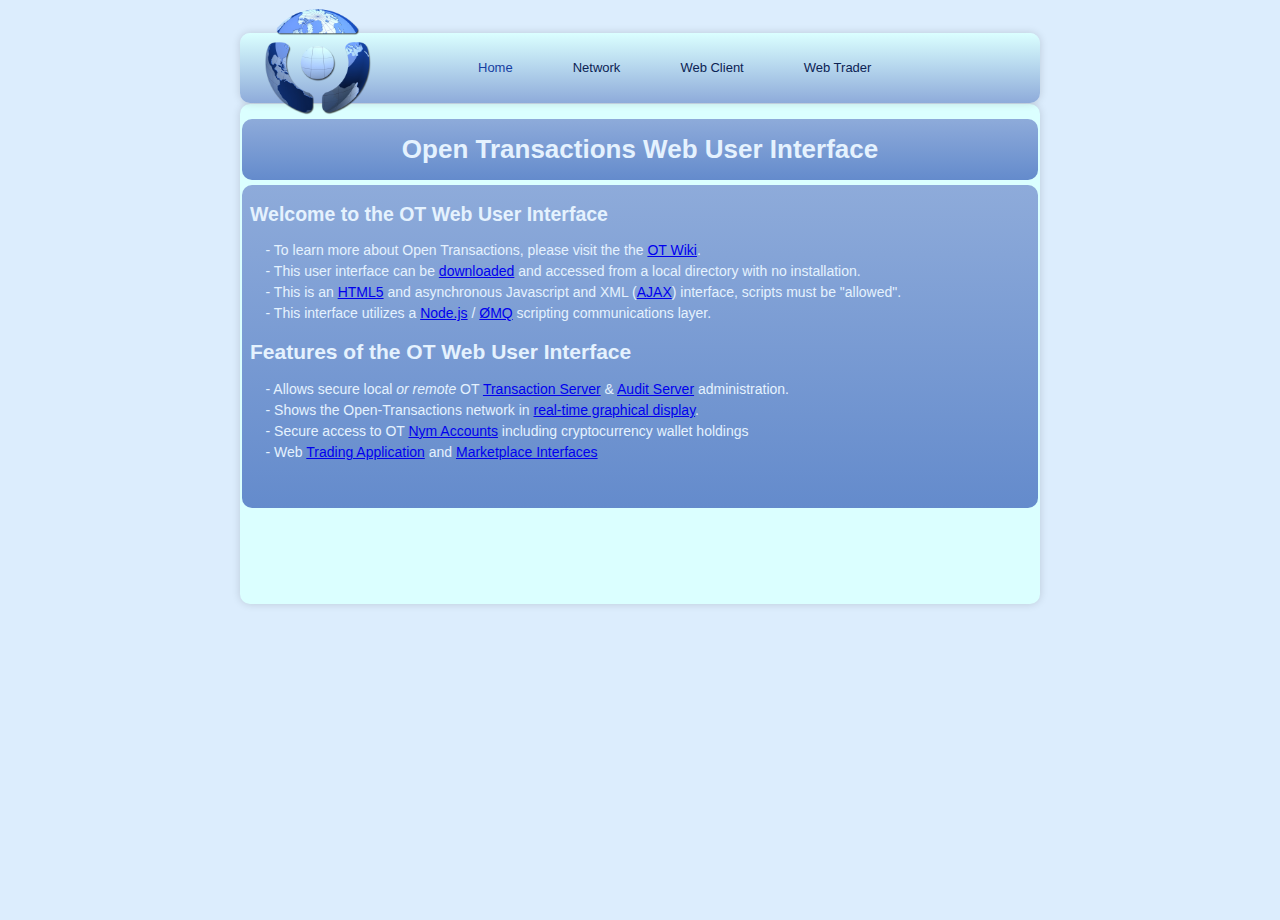
<file: Web/index.html>
<!DOCTYPE html>
<!--
/************************************************************
 -----BEGIN PGP SIGNED MESSAGE-----
 Hash: SHA1

 *                 OPEN TRANSACTIONS
 *
 *       Financial Cryptography and Digital Cash
 *       Library, Protocol, API, Server, CLI, GUI
 *
 *       -- Anonymous Numbered Accounts.
 *       -- Untraceable Digital Cash.
 *       -- Triple-Signed Receipts.
 *       -- Cheques, Vouchers, Transfers, Inboxes.
 *       -- Basket Currencies, Markets, Payment Plans.
 *       -- Signed, XML, Ricardian-style Contracts.
 *       -- Scripted smart contracts.
 *
 *  Copyright (C) 2010-2013 by "Fellow Traveler" (A pseudonym)
 *
 *  EMAIL:
 *  FellowTraveler@rayservers.net
 *
 *  BITCOIN:  1NtTPVVjDsUfDWybS4BwvHpG2pdS9RnYyQ
 *
 *  KEY FINGERPRINT (PGP Key in license file):
 *  9DD5 90EB 9292 4B48 0484  7910 0308 00ED F951 BB8E
 *
 *  OFFICIAL PROJECT WIKI(s):
 *  https://github.com/FellowTraveler/Moneychanger
 *  https://github.com/FellowTraveler/Open-Transactions/wiki
 *
 *  WEBSITE:
 *  http://www.OpenTransactions.org/
 *
 *  Components and licensing:
 *   -- Moneychanger..A Java client GUI.....LICENSE:.....GPLv3
 *   -- otlib.........A class library.......LICENSE:...LAGPLv3
 *   -- otapi.........A client API..........LICENSE:...LAGPLv3
 *   -- opentxs/ot....Command-line client...LICENSE:...LAGPLv3
 *   -- otserver......Server Application....LICENSE:....AGPLv3
 *  Github.com/FellowTraveler/Open-Transactions/wiki/Components
 *
 *  All of the above OT components were designed and written by
 *  Fellow Traveler, with the exception of Moneychanger, which
 *  was contracted out to Vicky C (bitcointrader4@gmail.com).
 *  The open-source community has since actively contributed.
 *
 *  -----------------------------------------------------
 *
 *   LICENSE:
 *   This program is free software: you can redistribute it
 *   and/or modify it under the terms of the GNU Affero
 *   General Public License as published by the Free Software
 *   Foundation, either version 3 of the License, or (at your
 *   option) any later version.
 *
 *   ADDITIONAL PERMISSION under the GNU Affero GPL version 3
 *   section 7: (This paragraph applies only to the LAGPLv3
 *   components listed above.) If you modify this Program, or
 *   any covered work, by linking or combining it with other
 *   code, such other code is not for that reason alone subject
 *   to any of the requirements of the GNU Affero GPL version 3.
 *   (==> This means if you are only using the OT API, then you
 *   don't have to open-source your code--only your changes to
 *   Open-Transactions itself must be open source. Similar to
 *   LGPLv3, except it applies to software-as-a-service, not
 *   just to distributing binaries.)
 *
 *   Extra WAIVER for OpenSSL, Lucre, and all other libraries
 *   used by Open Transactions: This program is released under
 *   the AGPL with the additional exemption that compiling,
 *   linking, and/or using OpenSSL is allowed. The same is true
 *   for any other open source libraries included in this
 *   project: complete waiver from the AGPL is hereby granted to
 *   compile, link, and/or use them with Open-Transactions,
 *   according to their own terms, as long as the rest of the
 *   Open-Transactions terms remain respected, with regard to
 *   the Open-Transactions code itself.
 *
 *   Lucre License:
 *   This code is also "dual-license", meaning that Ben Lau-
 *   rie's license must also be included and respected, since
 *   the code for Lucre is also included with Open Transactions.
 *   See Open-Transactions/src/otlib/lucre/LUCRE_LICENSE.txt
 *   The Laurie requirements are light, but if there is any
 *   problem with his license, simply remove the Lucre code.
 *   Although there are no other blind token algorithms in Open
 *   Transactions (yet. credlib is coming), the other functions
 *   will continue to operate.
 *   See Lucre on Github:  https://github.com/benlaurie/lucre
 *   -----------------------------------------------------
 *   You should have received a copy of the GNU Affero General
 *   Public License along with this program.  If not, see:
 *   http://www.gnu.org/licenses/
 *
 *   If you would like to use this software outside of the free
 *   software license, please contact FellowTraveler.
 *   (Unfortunately many will run anonymously and untraceably,
 *   so who could really stop them?)
 *
 *   DISCLAIMER:
 *   This program is distributed in the hope that it will be
 *   useful, but WITHOUT ANY WARRANTY; without even the implied
 *   warranty of MERCHANTABILITY or FITNESS FOR A PARTICULAR
 *   PURPOSE.  See the GNU Affero General Public License for
 *   more details.

 -----BEGIN PGP SIGNATURE-----
 Version: GnuPG v1.4.9 (Darwin)

 iQIcBAEBAgAGBQJRSsfJAAoJEAMIAO35UbuOQT8P/RJbka8etf7wbxdHQNAY+2cC
 vDf8J3X8VI+pwMqv6wgTVy17venMZJa4I4ikXD/MRyWV1XbTG0mBXk/7AZk7Rexk
 KTvL/U1kWiez6+8XXLye+k2JNM6v7eej8xMrqEcO0ZArh/DsLoIn1y8p8qjBI7+m
 aE7lhstDiD0z8mwRRLKFLN2IH5rAFaZZUvj5ERJaoYUKdn4c+RcQVei2YOl4T0FU
 LWND3YLoH8naqJXkaOKEN4UfJINCwxhe5Ke9wyfLWLUO7NamRkWD2T7CJ0xocnD1
 sjAzlVGNgaFDRflfIF4QhBx1Ddl6wwhJfw+d08bjqblSq8aXDkmFA7HeunSFKkdn
 oIEOEgyj+veuOMRJC5pnBJ9vV+7qRdDKQWaCKotynt4sWJDGQ9kWGWm74SsNaduN
 TPMyr9kNmGsfR69Q2Zq/FLcLX/j8ESxU+HYUB4vaARw2xEOu2xwDDv6jt0j3Vqsg
 x7rWv4S/Eh18FDNDkVRChiNoOIilLYLL6c38uMf1pnItBuxP3uhgY6COm59kVaRh
 nyGTYCDYD2TK+fI9o89F1297uDCwEJ62U0Q7iTDp5QuXCoxkPfv8/kX6lS6T3y9G
 M9mqIoLbIQ1EDntFv7/t6fUTS2+46uCrdZWbQ5RjYXdrzjij02nDmJAm2BngnZvd
 kamH0Y/n11lCvo1oQxM+
 =uSzz
 -----END PGP SIGNATURE-----
 **************************************************************/

-->
<html>
    <head>
        <title>Open Transactions Web Interfaces Homepage</title>
        <meta charset="UTF-8">
        <meta name="viewport" content="width=device-width">
        <link rel=stylesheet type="text/css" href="OT_WebUI.css">
        <!-- <script src="LiveNetworkGraph_OT.js"></script> -->
    </head>
    <body>
        <nav>
            <ul style="width:800px;">
                <ln style="Float: Left; clear: both;"><img height=156px src="images/opentransactions.png"></ln>
		<la><a>Home</a></la>
		<li><a href="#">Network</a>
			<ul>
				<li><a href="#">Live Network Graphs</a></li>
				<li><a href="TxServerPanel.html">Transaction Server Panel</a></li>
				<li><a href="AuditServerPanel.html">Audit Server Panel</a></li>
			</ul>
		</li>
		<li><a href="#">Web Client</a>
			<ul>
				<li><a href="#">Digital Currency</a>
					<ul>
						<li><a href="#">Chaumian Assets & Stocks</a></li>
						<li><a href="#">Blockchain Currencies</a></li>
					</ul>
                                </li>
				<li><a href="#">Smart Contracts</a></li>
				<li><a href="#">Merchant Integration</a></li>
			</ul>
		</li>
		<li><a href="#">Web Trader</a>
                	<ul>
				<li><a href="#">Currencies / Commodities</a></li>
				<li><a href="#">Options / Futures</a></li>
				<li><a href="#">Direct MarketPlace</a></li>
			</ul>
                </li>
            </ul>
        </nav>
        <main style="margin: -32px auto;">
            <nest align=left>
                <ul style="width:780px; margin-top: 15px;">
                    <li><h1>Open Transactions Web User Interface</h1></li>
                </ul>
                <ul style="width:780px; align: left;">
                    <li style="text-align: left;">
                    <h2>Welcome to the OT Web User Interface</h2>
                    <font style="font-size: 14px; color: #E5F2FE;">
                    &nbsp;&nbsp;&nbsp; - To learn more about Open Transactions, please visit the the <a href="http://opentransactions.org/wiki/">OT Wiki</a>.<br />
                    &nbsp;&nbsp;&nbsp; - This user interface can be <a href="https://github.com/RAM518/Open-Transactions/tree/WebUI/Web">downloaded</a> and accessed from a local directory with no installation.<br />
                    &nbsp;&nbsp;&nbsp; - This is an <a href="http://www.w3schools.com/html/html5_intro.asp">HTML5</a>
                    and asynchronous Javascript and XML (<a href="http://www.w3schools.com/ajax/ajax_intro.asp">AJAX</a>)
                    interface, scripts must be "allowed".<br />
                    &nbsp;&nbsp;&nbsp; - This interface utilizes a <a href="http://nodejs.org/">Node.js</a>
                    / <a href="http://zeromq.org/">ØMQ</a> scripting communications layer.<br />
                    <h2>Features of the OT Web User Interface</h2>
                    &nbsp;&nbsp;&nbsp; - Allows secure local <i>or remote</i> OT <a href="./TxServerPanel.html">Transaction Server</a>
                     & <a href=".AuditServerPanel.html">Audit Server</a> administration.<br />
                     &nbsp;&nbsp;&nbsp; - Shows the Open-Transactions network in <a href="realTime.html">real-time graphical display</a>.<br />
                     &nbsp;&nbsp;&nbsp; - Secure access to OT <a href="Accounts.html">Nym Accounts</a> including cryptocurrency wallet holdings<br />
                     &nbsp;&nbsp;&nbsp; - Web <a href="OT_Trader.html">Trading Application</a> and <a href="OT_Market.html">Marketplace Interfaces</a><br />
                    <br /><br />
                    </font>
                    </li>
                </ul>
            <nest>
        </main>
    </body>
</html>
</file>
<file: Web/OT_WebUI.css>
html {
        height: 100%;
}

body {
        margin: 0;
        padding: 0;
        background: #DCEDFD center center no-repeat;
        color: #ffffff;
        font-family: sans-serif;
        font-size: 13px;
        line-height: 20px;
        height: 100%;
}

OTimg {
        position: relative;    
	margin: 0px 0px;
        display: inline-table;        
}

nav {
	margin: 20px auto; 
	text-align: center;
        width: 800px;
        z-index: 10;
}

nav ul ul {
	display: none;
        z-index: 10;        
}

nav ul li:hover > ul {
	display: block;
        z-index: 10;        
}

nav ul {
	background: linear-gradient(top, #DBFFFF 0%, #8EABDA 100%);  
	background: -moz-linear-gradient(top, #DBFFFF 0%, #8EABDA 100%); 
	background: -webkit-linear-gradient(top, #DBFFFF 0%, #8EABDA 100%); 
	box-shadow: 0px 0px 9px rgba(0,0,0,0.15);
	padding: 0px 0px;
	border-radius: 10px;  
	list-style: none;
	position: relative;
	display: inline-table;
        border: 0px;
        z-index: 10;        
//        width: 800px;      
}

nav ul ln {
    position: relative;
    top: -48px;
    left: -25px;
    height: 1px; // CSS trick to float the OT banner image
    width: 0px;
    z-index: 10;    
    
}

nav ul:after {
	content: ""; clear: both; display: block;
        z-index: 10;        
}

nav ul li {
	float: left;
        border-radius: 10px;        
        z-index: 10;
}

nav ul li:hover {
	background: linear-gradient(top, #4f5964 0%, #5f6975 40%);
	background: -moz-linear-gradient(top, #4f5964 0%, #5f6975 40%);
	background: -webkit-linear-gradient(top, #4f5964 0%,#5f6975 40%);
        border-radius: 10px;        
        z-index: 10;
}

nav ul li:hover a {
//	color: #fff;
        z-index: 10;
}
		
nav ul li a {
	display: block; padding: 25px 30px;
	color: #0C2354; text-decoration: none;
        z-index: 10;
}

nav ul la {
	float: left;
        border-radius: 10px;        
        z-index: 10;
}

nav ul la:hover {
	background: linear-gradient(top, #DBFFFF 0%, #8EABDA 100%);  
	background: -moz-linear-gradient(top, #DBFFFF 0%, #8EABDA 100%); 
	background: -webkit-linear-gradient(top, #DBFFFF 0%, #8EABDA 100%);
        border-radius: 10px;        
        z-index: 10;
}

nav ul la:hover a {
	color:#163FA1;
        z-index: 10;
}
		
nav ul la a {
	display: block; padding: 25px 30px;
	color:#163FA1; text-decoration: none;
        z-index: 10;
}


			
nav ul ul {
        background: #5f6975; border-radius: 10px; padding: 0;
	position: absolute; top: 100%;
        z-index: 10;
}

nav ul ul li {
	float: none; 
	border-top: 1px solid #6b727c;
	bottom: 1px solid #575f6a; position: relative;
        border-radius: 10px;        
        z-index: 10;
}

nav ul ul li a {
	padding: 7px 40px;
	color: #fff;
        z-index: 10;
}

nav ul ul li a:hover {
	background: #4b545f;
        border-radius: 10px;        
        z-index: 10;
}

nav ul ul ls {
	float: none; 
	border-top: 1px solid #6b727c;
	bottom: 1px solid #575f6a; position: relative;
        border-radius: 10px;
	text-color:#163FA1;        
        z-index: 10;
}

nav ul ul ls a {
	padding: 7px 40px;
	color:#163FA1;
        z-index: 10;
}

nav ul ul ls a:hover {
	color:#163FA1;
        border-radius: 10px;        
        z-index: 10;
}
		
nav ul ul ul {
	position: absolute; left: 100%; top:0;
        border-radius: 10px;        
        z-index: 10;
}     

main {
	text-align: center;
        width: 800px;
        height: 500px;
	background: #DBFFFF; 
	box-shadow: 0px 0px 9px rgba(0,0,0,0.15);
	padding: 0px 0px;
	border-radius: 10px;  
	list-style: none;
        z-index: 1;        
}

nest {
//        margin: 35px auto; 
	text-align: center;
        width: 780px;
        z-index: 1;
        align: left;
}

nest ul {
	background: #DBFFFF; 
	background: linear-gradient(top, #8EABDA 0%, #648BCC 100%);  
	background: -moz-linear-gradient(top, #8EABDA 0%, #648BCC 100%); 
	background: -webkit-linear-gradient(top, #8EABDA 0%, #648BCC 100%); 
	padding: 3px 8px;
	border-radius: 10px;  
	list-style: none;
	position: relative;
	display: inline-table;
        border: 0px;
        margin-top: 5px;
        margin-bottom: 0px;
        z-index: 1;        
//        width: 800px;        
}

h1 {
    color: #E5F2FE;  
}

h2 {
    color: #E5F2FE;    
}

h3 {
    color: #E5F2FE; 
}

h4 {
    color: #E5F2FE; 
}

select {
    border-radius: 5px;
    background: #DBFFFF;
    color: #163FA1;    
}

select option {
    border-radius: 5px;
    background: #DBFFFF;
    color: #163FA1;    
}

.file-input-wrapper {
//    width: 200px;
//    height: 40px;
    overflow: hidden;
    position: relative;
}

.file-input-wrapper > input[type="file"] {
//    font-size: 200px;
    position: absolute;
    top: 0;
    right: 0;
    opacity: 0;
}

.file-input-wrapper > .btn-file-input {
    display: inline-block;
//    width: 200px;
//    height: 40px;
}
</file>
